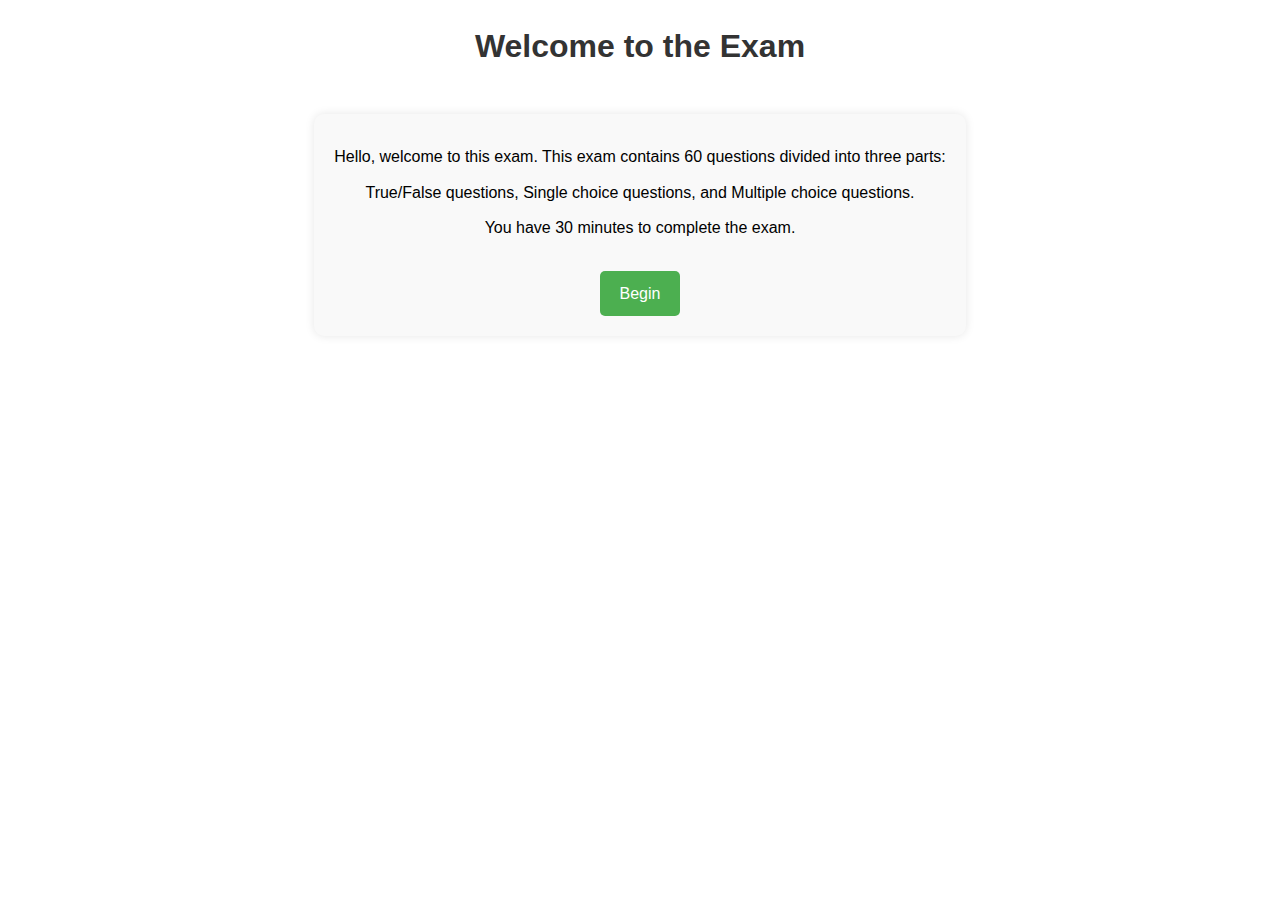
<file: templates/debut.html>
<!DOCTYPE html>
<html lang="en">
<head>
    <meta charset="UTF-8">
    <meta name="viewport" content="width=device-width, initial-scale=1.0">
    <title>Welcome to the Exam</title>
    <style>
        body {
            font-family: Arial, sans-serif;
            line-height: 1.6;
            text-align: center;
            margin: 20px;
        }

        h1 {
            color: #333;
        }

        .intro {
            background-color: #f9f9f9;
            padding: 20px;
            border-radius: 10px;
            box-shadow: 0 0 10px rgba(0, 0, 0, 0.1);
            display: inline-block;
            margin-top: 20px;
        }

        .intro p {
            margin: 10px 0;
        }

        .start-button {
            background-color: #4CAF50;
            color: white;
            padding: 10px 20px;
            text-decoration: none;
            border-radius: 5px;
            display: inline-block;
            margin-top: 20px;
        }

        .start-button:hover {
            background-color: #45a049;
        }
    </style>
</head>
<body>
    <h1>Welcome to the Exam</h1>
    <div class="intro">
        <p>Hello, welcome to this exam. This exam contains 60 questions divided into three parts:</p>
        <p>True/False questions, Single choice questions, and Multiple choice questions.</p>
        <p>You have 30 minutes to complete the exam.</p>
        <a href="{{ url_for('index') }}" class="start-button">Begin</a>
    </div>
</body>
</html>
</file>
